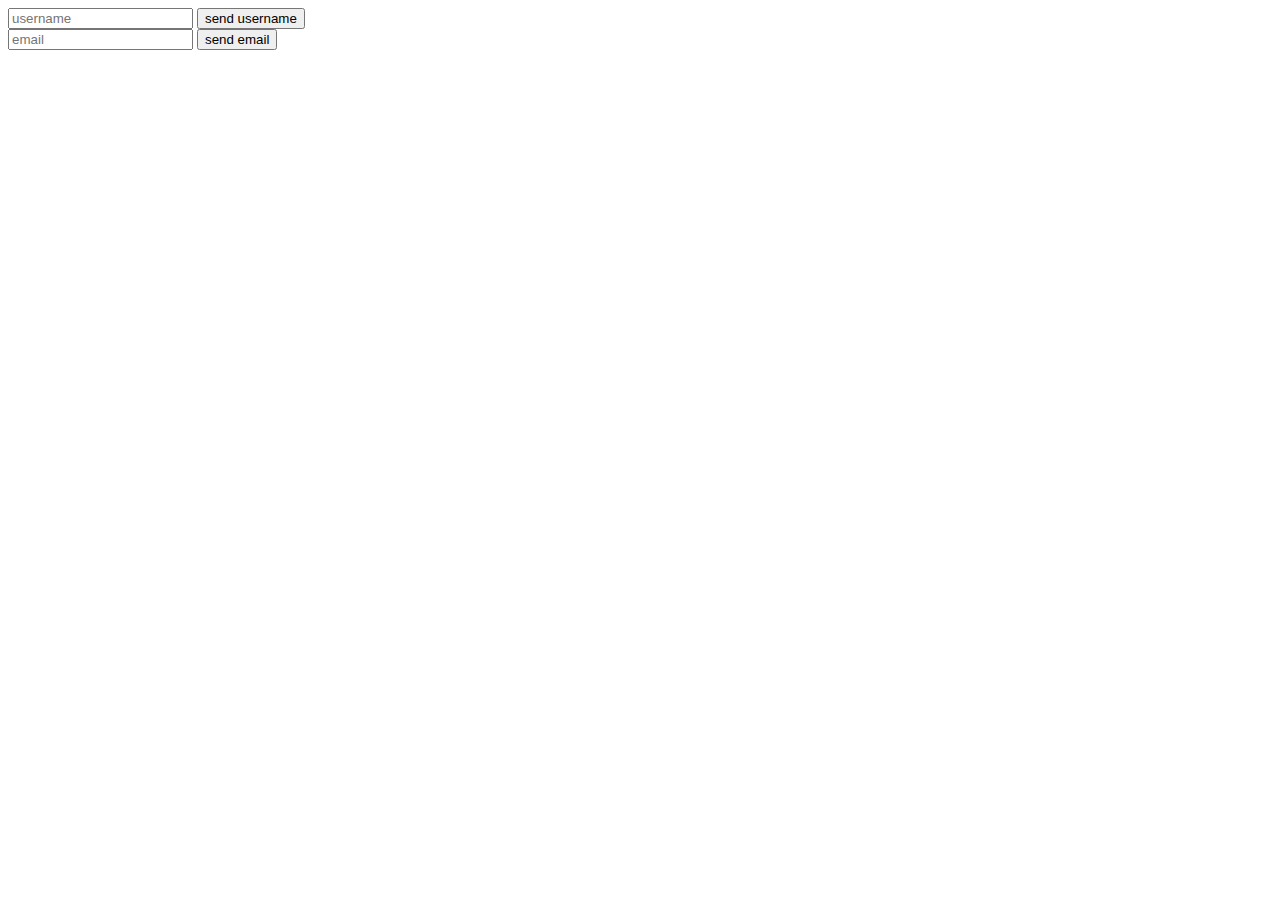
<file: lessons/lesson9/index.html>
<!DOCTYPE html>
<html lang="en">
<head>
    <meta charset="UTF-8">
    <title>Title</title>
</head>
<body>

<form action="" name="f1">
    <input type="text" placeholder="username" name="userName">
    <button>send username</button>

</form>

<form action="" name="f2">
    <input type="email" placeholder="email" name="userEmail">
    <button>send email</button>
</form>




<script src="./main.js"></script>
</body>
</html>
</file>
